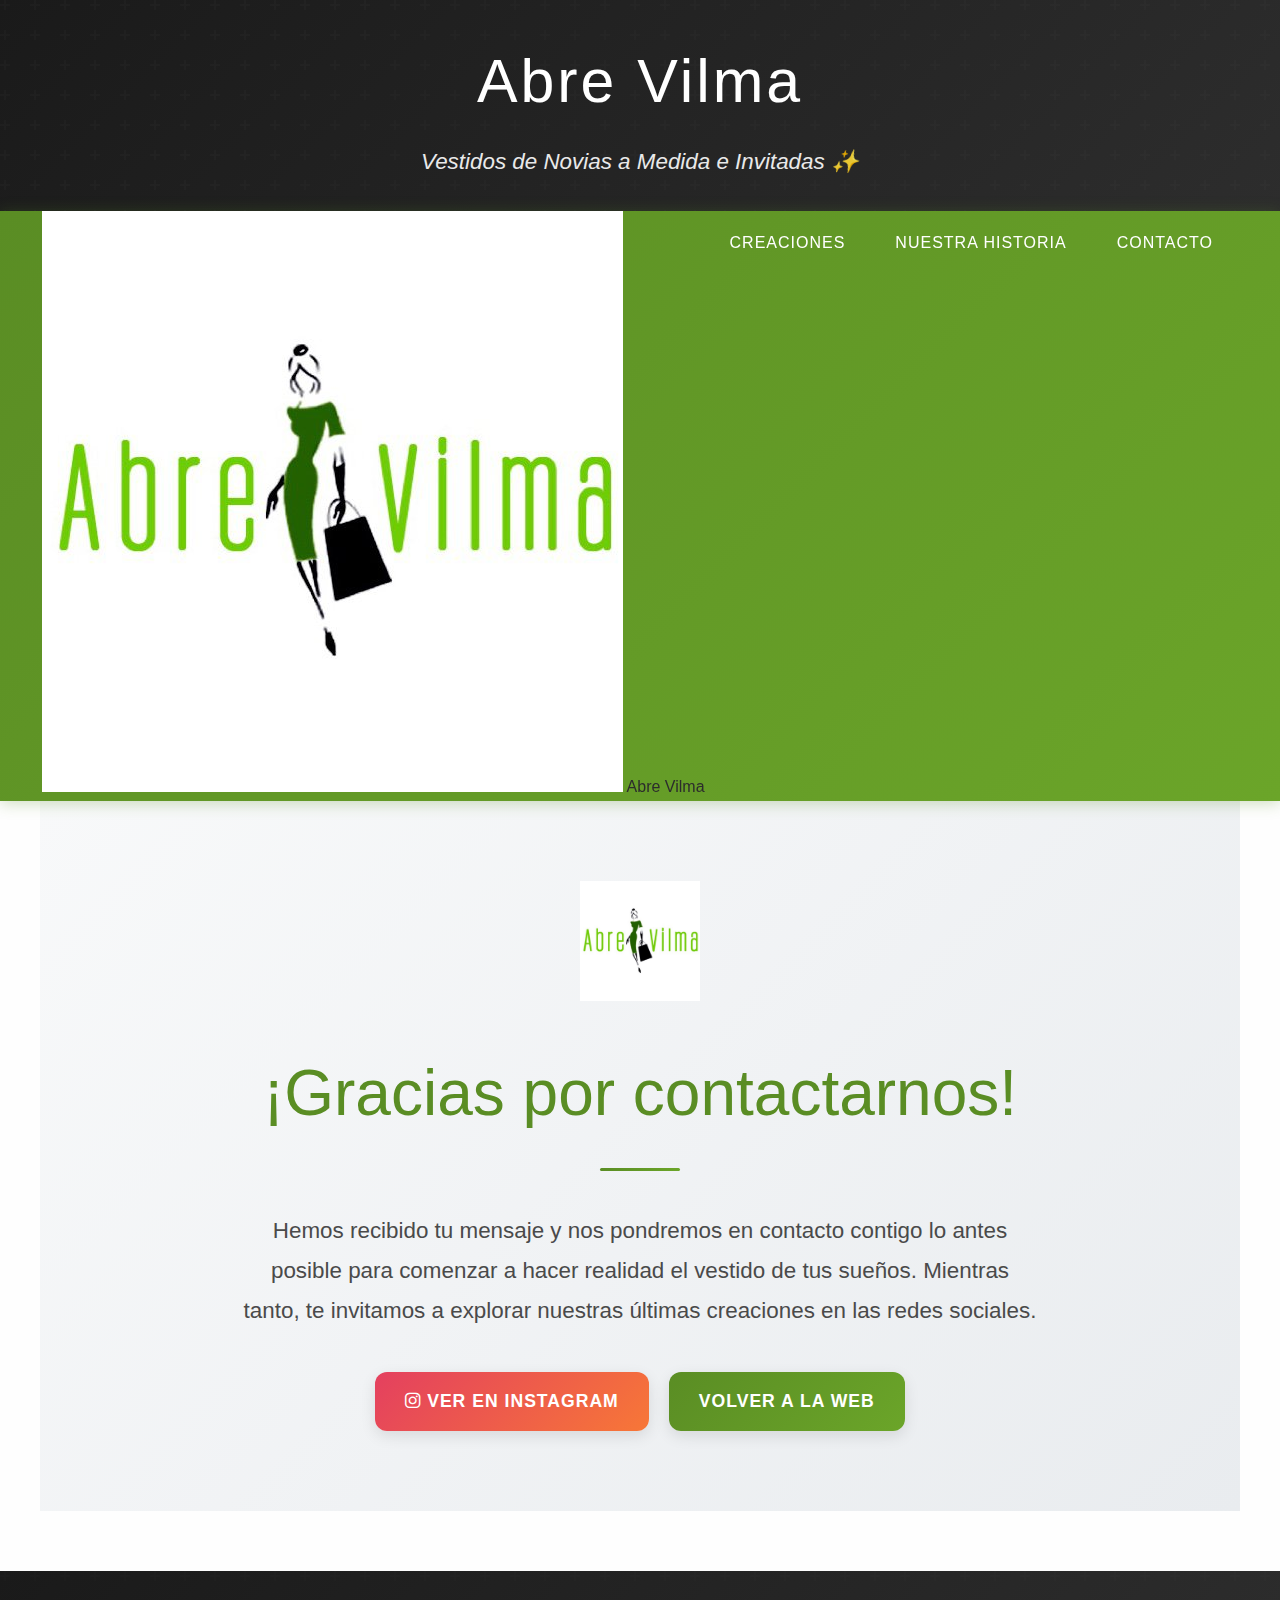
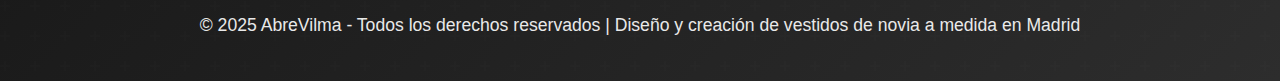
<file: correoEnviado.html>
<!DOCTYPE html>
<html lang="es">
<head>
    <meta charset="UTF-8" />
    <meta name="viewport" content="width=device-width, initial-scale=1.0"/>
    <title>Abre Vilma | Gracias</title>
    <link rel="icon" href="/img/logoAV.jpg" type="image/jpg">
    <link rel="stylesheet" href="https://cdnjs.cloudflare.com/ajax/libs/font-awesome/6.5.0/css/all.min.css">
    <meta name="description" content="Gracias por contactar con Abre Vilma. Te contactaremos en breve para tu vestido de novia a medida.">
    <link rel="stylesheet" href="/estilosAV.css" />
    <style>
        .thank-you-section {
            display: flex;
            flex-direction: column;
            justify-content: center;
            align-items: center;
            text-align: center;
            padding: 80px 20px;
            min-height: 70vh;
            background: linear-gradient(135deg, #f8f9fa 0%, #e9ecef 100%);
        }

        .thank-you-section h2 {
            font-size: clamp(2.5rem, 6vw, 4rem);
            font-weight: 300;
            color: #5a8d24;
            margin-bottom: 20px;
        }

        .thank-you-section p {
            font-size: clamp(1.1rem, 2.5vw, 1.4rem);
            color: #4a4a4a;
            max-width: 800px;
            margin-bottom: 40px;
        }

        .thank-you-links {
            display: flex;
            gap: 20px;
            flex-wrap: wrap;
            justify-content: center;
        }

        .thank-you-links a {
            padding: 15px 30px;
            border-radius: 12px;
            text-decoration: none;
            font-weight: 600;
            font-size: clamp(1rem, 2vw, 1.1rem);
            transition: all 0.3s ease;
            text-transform: uppercase;
            letter-spacing: 1px;
            box-shadow: 0 5px 15px rgba(0, 0, 0, 0.1);
        }

        .thank-you-links a.website-link {
            background: linear-gradient(135deg, #5a8d24, #6ba529);
            color: white;
        }

        .thank-you-links a.website-link:hover {
            transform: translateY(-2px);
            box-shadow: 0 8px 25px rgba(90, 141, 36, 0.4);
        }
        
        .thank-you-links a.instagram-link {
            background: linear-gradient(135deg, #E4405F, #F77737);
            color: white;
        }

        .thank-you-links a.instagram-link:hover {
            transform: translateY(-2px);
            box-shadow: 0 8px 25px rgba(228, 64, 95, 0.4);
        }

        .thank-you-section .logo-container img {
            width: 120px;
            height: auto;
            margin-bottom: 30px;
            animation: bounceIn 1s ease-out;
        }

        @keyframes bounceIn {
            0% { transform: scale(0.3); opacity: 0; }
            50% { transform: scale(1.1); opacity: 1; }
            80% { transform: scale(0.9); }
            100% { transform: scale(1); }
        }

    </style>
</head>
<body>

<header>
    <h1>Abre Vilma</h1>
    <p>Vestidos de Novias a Medida e Invitadas ✨</p>
</header>

<nav>
    <div class="nav-logo show">
        <img src="/img/logoAV.jpg" alt="AbreVilma Logo" />
        <span class="nav-logo-text">Abre Vilma</span>
    </div>
    <a href="/index.html#galeria">Creaciones</a>
    <a href="/index.html#historia">Nuestra Historia</a>
    <a href="/index.html#contacto">Contacto</a>
</nav>

<section class="thank-you-section">
    <div class="logo-container">
        <img src="/img/logoAV.jpg" alt="AbreVilma Logo">
    </div>
    <h2>¡Gracias por contactarnos!</h2>
    <p>Hemos recibido tu mensaje y nos pondremos en contacto contigo lo antes posible para comenzar a hacer realidad el vestido de tus sueños. Mientras tanto, te invitamos a explorar nuestras últimas creaciones en las redes sociales.</p>
    <div class="thank-you-links">
        <a href="https://instagram.com/abre_vilma" target="_blank" class="instagram-link">
            <i class="fab fa-instagram"></i> Ver en Instagram
        </a>
        <a href="/index.html" class="website-link">Volver a la Web</a>
    </div>
</section>

<footer>
    <p>© 2025 AbreVilma - Todos los derechos reservados | Diseño y creación de vestidos de novia a medida en Madrid</p>
</footer>

<script src="/av.js" defer></script>

</body>
</html>
</file>
<file: estilosAV.css>
* {
  margin: 0;
  padding: 0;
  box-sizing: border-box;
}

body {
  font-family: 'Segoe UI', Tahoma, Geneva, Verdana, sans-serif;
  background-color: #fefefe;
  color: #2c2c2c;
  line-height: 1.7;
  overflow-x: hidden;
}

/* Header elegante */
header {
  background: linear-gradient(135deg, #1a1a1a 0%, #2d2d2d 100%);
  color: white;
  padding: 30px 20px;
  text-align: center;
  position: relative;
  box-shadow: 0 4px 20px rgba(0, 0, 0, 0.1);
}

header::before {
  content: '';
  position: absolute;
  top: 0;
  left: 0;
  right: 0;
  bottom: 0;
  background: url("data:image/svg+xml,%3Csvg width='60' height='60' viewBox='0 0 60 60' xmlns='http://www.w3.org/2000/svg'%3E%3Cg fill='none' fill-rule='evenodd'%3E%3Cg fill='%23ffffff' fill-opacity='0.03'%3E%3Cpath d='m36 34v-4h-2v4h-4v2h4v4h2v-4h4v-2h-4zm0-30V0h-2v4h-4v2h4v4h2V6h4V4h-4zM6 34v-4H4v4H0v2h4v4h2v-4h4v-2H6zM6 4V0H4v4H0v2h4v4h2V6h4V4H6z'/%3E%3C/g%3E%3C/g%3E%3C/svg%3E") repeat;
  opacity: 0.5;
}

header h1 {
  font-size: clamp(2.2rem, 5vw, 3.8rem);
  font-weight: 300;
  letter-spacing: 3px;
  margin-bottom: 10px;
  position: relative;
  z-index: 1;
}

header p {
  font-size: clamp(1rem, 2.5vw, 1.4rem);
  font-weight: 300;
  opacity: 0.9;
  position: relative;
  z-index: 1;
  font-style: italic;
}

/* Navegación premium */
nav {
  background: linear-gradient(135deg, #5a8d24, #6ba529);
  display: flex;
  justify-content: center;
  flex-wrap: wrap;
  gap: 0;
  padding: 0;
  box-shadow: 0 2px 15px rgba(90, 141, 36, 0.3);
  position: sticky;
  top: 0;
  z-index: 100;
}

nav a {
  color: white;
  text-decoration: none;
  font-weight: 500;
  text-transform: uppercase;
  font-size: clamp(0.85rem, 2vw, 1rem);
  padding: 18px 25px;
  transition: all 0.3s ease;
  position: relative;
  letter-spacing: 1px;
}

nav a::before {
  content: '';
  position: absolute;
  bottom: 0;
  left: 50%;
  width: 0;
  height: 3px;
  background: white;
  transition: all 0.3s ease;
  transform: translateX(-50%);
}

nav a:hover {
  background: rgba(255, 255, 255, 0.15);
  transform: translateY(-1px);
}

nav a:hover::before {
  width: 80%;
}

/* Secciones elegantes */
section {
  padding: 60px 20px;
  max-width: 1200px;
  margin: 0 auto;
  position: relative;
}

section h2 {
  font-size: clamp(2rem, 4vw, 3rem);
  font-weight: 300;
  text-align: center;
  margin-bottom: 40px;
  color: #2c2c2c;
  position: relative;
}

section h2::after {
  content: '';
  display: block;
  width: 80px;
  height: 3px;
  background: linear-gradient(90deg, #5a8d24, #6ba529);
  margin: 20px auto;
  border-radius: 2px;
}

section p {
  font-size: clamp(1rem, 2.2vw, 1.2rem);
  line-height: 1.8;
  color: #4a4a4a;
  text-align: center;
  max-width: 800px;
  margin: 0 auto 30px;
}

/* Carrusel profesional */
.carousel-global {
  overflow: hidden;
  margin: 40px 0;
  background: linear-gradient(135deg, #ffffff 0%, #e9ecef 100%);
  border-radius: 20px;
  padding: 40px 0;
}

.carousel {
  position: relative;
  z-index: 1;
  height: 80vh;
  min-height: 400px;
  max-height: 600px;
  overflow: hidden;
  pointer-events: none;
}

.carousel-item {
  --items: 10;
  --width: clamp(200px, 35vw, 320px);
  --height: clamp(280px, 45vw, 450px);
  --x: calc(var(--active) * 450%);
  --y: calc(var(--active) * 100%);
  --rot: calc(var(--active) * 60deg);
  --opacity: calc(var(--zIndex) / var(--items) * 3 - 2);
  
  overflow: hidden;
  position: absolute;
  z-index: var(--zIndex);
  width: var(--width);
  height: var(--height);
  margin: calc(var(--height) * -0.5) 0 0 calc(var(--width) * -0.5);
  border-radius: 15px;
  top: 50%;
  left: 50%;
  user-select: none;
  transform-origin: 0% 100%;
  box-shadow: 0 15px 40px rgba(0, 0, 0, 0.2);
  background: rgb(0, 0, 0);
  pointer-events: all;
  transform: translate(var(--x), var(--y)) rotate(var(--rot));
  transition: transform 0.8s cubic-bezier(0.25, 0.46, 0.45, 0.94);
  cursor: pointer;
  border: 3px solid #5a8d24;
}

.carousel-item:hover {
  box-shadow: 0 20px 50px rgba(90, 141, 36, 0.3);
}

.carousel-box {
  position: absolute;
  z-index: 1;
  top: 0;
  left: 0;
  width: 100%;
  height: 100%;
  transition: opacity 0.8s cubic-bezier(0.25, 0.46, 0.45, 0.94);
  opacity: var(--opacity);
  border-radius: 12px;
  overflow: hidden;
}

.carousel-box:before {
  content: '';
  position: absolute;
  z-index: 2;
  top: 0;
  left: 0;
  width: 100%;
  height: 100%;
  background: linear-gradient(to bottom, 
    rgba(0, 0, 0, 0.1) 0%, 
    rgba(0, 0, 0, 0) 30%, 
    rgba(0, 0, 0, 0) 60%, 
    rgba(0, 0, 0, 0.8) 100%);
}

.title {
  position: absolute;
  z-index: 3;
  color: #fff;
  bottom: 20px;
  left: 20px;
  right: 20px;
  transition: opacity 0.8s cubic-bezier(0.25, 0.46, 0.45, 0.94);
  font-size: clamp(16px, 2.8vw, 24px);
  font-weight: 600;
  text-shadow: 0 2px 8px rgba(0, 0, 0, 0.8);
  letter-spacing: 1px;
  text-transform: uppercase;
}

.carousel-item img {
  width: 100%;
  height: 100%;
  object-fit: cover;
  pointer-events: none;
  transition: transform 0.8s ease;
}

.carousel-item:hover img {
  transform: scale(1.05);
}

/* Enlaces sociales elegantes */
.social-links {
  text-align: center;
  margin: 50px 0;
  padding: 30px;
  background: white;
  border-radius: 15px;
  box-shadow: 0 10px 30px rgba(0, 0, 0, 0.1);
}

.social-links p {
  margin-bottom: 20px;
  font-size: clamp(1rem, 2.2vw, 1.2rem);
  color: #4a4a4a;
}


.social-links a {
  display: inline-block;
  transition: transform 0.3s ease;
  padding: 8px;
  border-radius: 10px;
  background: linear-gradient(135deg, #E4405F, #F77737);
  box-shadow: 0 5px 15px rgba(228, 64, 95, 0.3);
}

.social-links a:hover {
  transform: translateY(-3px) scale(1.1);
  box-shadow: 0 8px 25px rgba(228, 64, 95, 0.4);
}

.social-links img {
  height: auto;
  width: auto;
  filter: brightness(0) invert(1);
  vertical-align: middle;
}

/* Sección Historia mejorada */
#historia {
  background: linear-gradient(135deg, #f8f9fa 0%, #e9ecef 100%);
  border-radius: 20px;
  margin: 40px 20px;
  position: relative;
}

#historia::before {
  content: '"';
  position: absolute;
  top: 20px;
  left: 30px;
  font-size: 80px;
  color: rgba(90, 141, 36, 0.1);
  font-family: serif;
  line-height: 1;
}

/* Sección Contacto premium */
#contacto {
  background: white;
  border-radius: 20px;
  box-shadow: 0 20px 60px rgba(0, 0, 0, 0.08);
  margin: 40px 20px;
  padding: 60px 40px;
}

.contact-appointment {
  background: #5a8d24;
  color: white;
  padding: 40px;
  border-radius: 20px;
  margin-bottom: 40px;
  text-align: center;
  position: relative;
  overflow: hidden;
}


.contact-appointment h3 {
  font-size: clamp(1.5rem, 3.5vw, 2rem);
  margin-bottom: 20px;
  color: white;
  position: relative;
  z-index: 1;
  font-weight: 300;
}

.contact-appointment p {
  font-size: clamp(1rem, 2.2vw, 1.2rem);
  margin-bottom: 15px;
  position: relative;
  color: white;
  z-index: 1;
  opacity: 0.95;
}

.contact-info {
  background: rgba(255, 255, 255, 0.199);
  padding: 25px;
  border-radius: 15px;
  /* text-align: center; */
  margin-left: 50px;
  z-index: 1;
}

.contact-info p {
  margin: 10px 0;
  font-size: clamp(0.95rem, 2.2vw, 1.1rem);
}

.contact-form-section {
  background: #f8f9fa;
  padding: 40px;
  border-radius: 20px;
  margin: 40px 0;
}

.contact-form-section h3 {
  color: #5a8d24;
  font-size: clamp(1.5rem, 3.5vw, 2rem);
  margin-bottom: 20px;
  text-align: center;
  font-weight: 300;
}

.contact-form-section p {
  text-align: center;
  margin-bottom: 30px;
  color: #666;
  font-size: clamp(1rem, 2.2vw, 1.1rem);
}

/* Formulario elegante */
form {
  display: grid;
  gap: 20px;
  max-width: 600px;
  margin: 0 auto;
}

input, textarea {
  padding: 18px 20px;
  font-size: clamp(0.95rem, 2vw, 1.1rem);
  border: 2px solid #e9ecef;
  border-radius: 12px;
  transition: all 0.3s ease;
  background: white;
  font-family: inherit;
}

input:focus, textarea:focus {
  outline: none;
  border-color: #5a8d24;
  box-shadow: 0 0 0 3px rgba(90, 141, 36, 0.1);
  transform: translateY(-1px);
}

button {
  background: linear-gradient(135deg, #5a8d24, #6ba529);
  color: white;
  border: none;
  padding: 18px 30px;
  font-size: clamp(1rem, 2.2vw, 1.2rem);
  cursor: pointer;
  border-radius: 12px;
  transition: all 0.3s ease;
  font-weight: 600;
  letter-spacing: 1px;
  text-transform: uppercase;
  box-shadow: 0 5px 15px rgba(90, 141, 36, 0.3);
}

button:hover {
  transform: translateY(-2px);
  box-shadow: 0 8px 25px rgba(90, 141, 36, 0.4);
}

button:active {
  transform: translateY(0);
}

/* Sección mapa */
.map-section {
  margin-top: 40px;
}

.map-section h3 {
  color: #5a8d24;
  font-size: clamp(1.5rem, 3.5vw, 2rem);
  margin-bottom: 20px;
  text-align: center;
  font-weight: 300;
}

.map-section p {
  text-align: center;
  margin-bottom: 30px;
  color: #666;
  font-size: clamp(1rem, 2.2vw, 1.1rem);
}

.map-container {
  position: relative;
  width: 100%;
  height: 0;
  padding-bottom: 56.25%;
  margin-top: 20px;
  border-radius: 15px;
  overflow: hidden;
  box-shadow: 0 10px 30px rgba(0, 0, 0, 0.1);
}

.map-container iframe {
  position: absolute;
  top: 0;
  left: 0;
  width: 100%;
  height: 100%;
  border: 0;
}

/* Footer elegante */
footer {
  background: linear-gradient(135deg, #1a1a1a 0%, #2d2d2d 100%);
  color: white;
  text-align: center;
  padding: 40px 20px;
  margin-top: 60px;
  position: relative;
}

footer::before {
  content: '';
  position: absolute;
  top: 0;
  left: 0;
  right: 0;
  bottom: 0;
  background: url("data:image/svg+xml,%3Csvg width='60' height='60' viewBox='0 0 60 60' xmlns='http://www.w3.org/2000/svg'%3E%3Cg fill='none' fill-rule='evenodd'%3E%3Cg fill='%23ffffff' fill-opacity='0.02'%3E%3Cpath d='m36 34v-4h-2v4h-4v2h4v4h2v-4h4v-2h-4zm0-30V0h-2v4h-4v2h4v4h2V6h4V4h-4zM6 34v-4H4v4H0v2h4v4h2v-4h4v-2H6zM6 4V0H4v4H0v2h4v4h2V6h4V4H6z'/%3E%3C/g%3E%3C/g%3E%3C/svg%3E") repeat;
  opacity: 0.5;
}

footer p {
  font-size: clamp(0.9rem, 2vw, 1.1rem);
  opacity: 0.9;
  position: relative;
  z-index: 1;
}

/* Media queries para móviles */
@media (max-width: 768px) {
  nav {
    flex-direction: column;
    position: static;
  }
  
  nav a {
    padding: 15px 20px;
    text-align: center;
  }

  .carousel {
    height: 60vh;
    min-height: 350px;
  }

  .carousel-item {
    --width: clamp(180px, 40vw, 280px);
    --height: clamp(250px, 55vw, 400px);
    --x: calc(var(--active) * 300%);
    --y: calc(var(--active) * 70%);
    --rot: calc(var(--active) * 40deg);
  }

  section {
    padding: 40px 15px;
    margin: 0 10px;
  }

  #contacto {
    margin: 20px 10px;
    padding: 40px 20px;
  }

  .contact-appointment {
    padding: 30px 20px;
  }

  .contact-form-section {
    padding: 30px 20px;
  }
}

@media (max-width: 480px) {
  header {
    padding: 20px 15px;
  }

  .carousel {
    height: 50vh;
    min-height: 300px;
  }

  .carousel-item {
    --width: clamp(160px, 45vw, 260px);
    --height: clamp(220px, 60vw, 360px);
    --x: calc(var(--active) * 200%);
    --y: calc(var(--active) * 50%);
    --rot: calc(var(--active) * 25deg);
  }

  .title {
    font-size: clamp(14px, 3vw, 18px);
    bottom: 15px;
    left: 15px;
    right: 15px;
  }

  section {
    padding: 30px 10px;
  }

  #contacto {
    padding: 30px 15px;
  }
}

/* Animaciones de entrada */
@keyframes fadeInUp {
  from {
    opacity: 0;
    transform: translateY(30px);
  }
  to {
    opacity: 1;
    transform: translateY(0);
  }
}

section {
  animation: fadeInUp 0.8s ease-out;
}

/* Scrollbar personalizada */
::-webkit-scrollbar {
  width: 8px;
}

::-webkit-scrollbar-track {
  background: #f1f1f1;
}

::-webkit-scrollbar-thumb {
  background: linear-gradient(135deg, #5a8d24, #6ba529);
  border-radius: 4px;
}

::-webkit-scrollbar-thumb:hover {
  background: linear-gradient(135deg, #4a7a1e, #5b9523);
}
</file>
